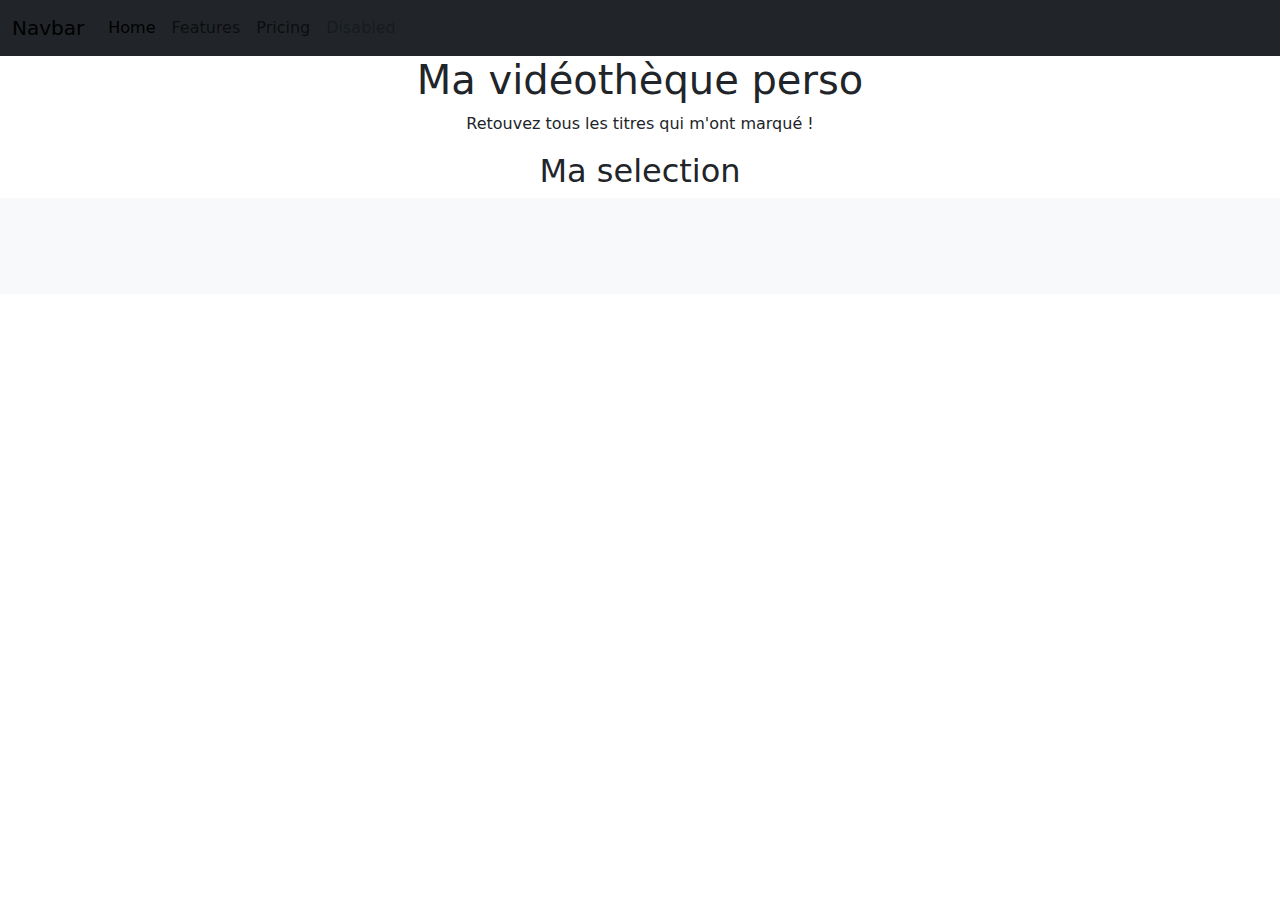
<file: videotheque/index.html>
<!DOCTYPE html>
<html lang="en">

<head>
    <meta charset="UTF-8" />
    <meta http-equiv="X-UA-Compatible" content="IE=edge" />
    <meta name="viewport" content="width=device-width, initial-scale=1.0" />
    <title>MA Videotheque</title>
    <link
    rel="stylesheet"
    href="https://cdn.jsdelivr.net/npm/bootstrap@5.2.3/dist/css/bootstrap.min.css"
  />
  <link rel="stylesheet" href="https://cdnjs.cloudflare.com/ajax/libs/font-awesome/6.2.1/css/all.min.css" integrity="sha512-MV7K8+y+gLIBoVD59lQIYicR65iaqukzvf/nwasF0nqhPay5w/9lJmVM2hMDcnK1OnMGCdVK+iQrJ7lzPJQd1w==" crossorigin="anonymous" referrerpolicy="no-referrer" />
  <link rel="stylesheet" href="/videotheque/assets/css/main.css">
</head>

<body>
    <nav class="navbar navbar-expand-lg sticky fixed top bg-dark">
        <div class="container-fluid">
          <a class="navbar-brand" href="#">Navbar</a>
          <button class="navbar-toggler" type="button" data-bs-toggle="collapse" data-bs-target="#navbarNav" aria-controls="navbarNav" aria-expanded="false" aria-label="Toggle navigation">
            <span class="navbar-toggler-icon"></span>
          </button>
          <div class="collapse navbar-collapse" id="navbarNav">
            <ul class="navbar-nav">
              <li class="nav-item">
                <a class="nav-link active" aria-current="page" href="#">Home</a>
              </li>
              <li class="nav-item">
                <a class="nav-link" href="#">Features</a>
              </li>
              <li class="nav-item">
                <a class="nav-link" href="#">Pricing</a>
              </li>
              <li class="nav-item">
                <a class="nav-link disabled">Disabled</a>
              </li>
            </ul>
          </div>
        </div>
      </nav>
<header>
    <h1>Ma vidéothèque perso</h1>
    <p>Retouvez tous les titres qui m'ont marqué !</p>
</header>
<main>

    <h2>Ma selection</h2>

<div class="album py-5 bg-light">
    <div class="container">

         <div class="row row-cols-1 row-cols-sm-2 row-cols-md-3 g-3" id="moviesList">
      </div>

<div id="perviewsdiv">

</div>
</main>
    <script src="assets/js/percent_film.js"></script>
    
    <script src="	https://cdn.jsdelivr.net/npm/bootstrap@5.2.3/dist/js/bootstrap.bundle.min.js"></script>
    <script src="assets/js/movie_list.js"></script>
    
</body>

</html>
</file>
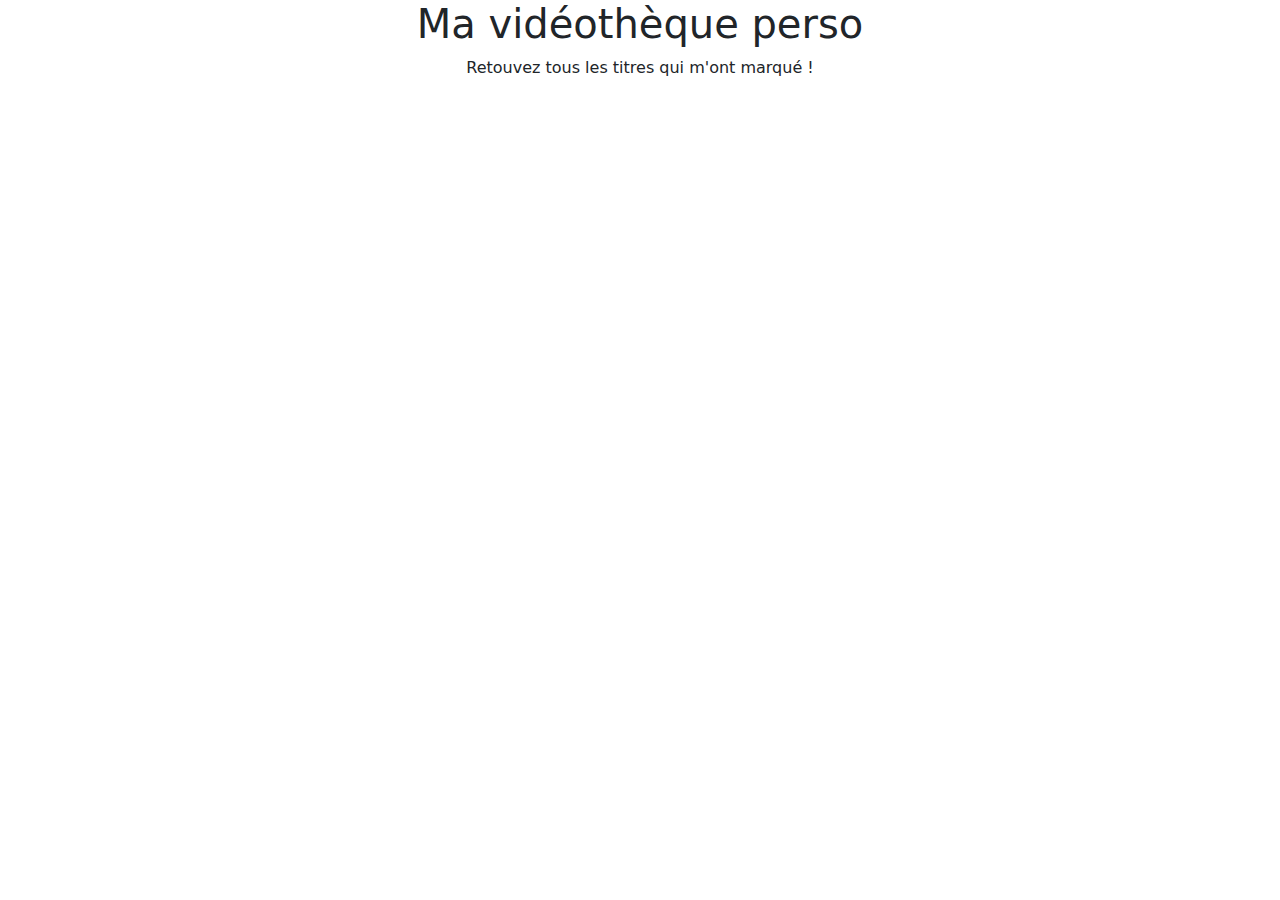
<file: videotheque/movie_detail.html>
<!DOCTYPE html>
<html lang="en">

<head>
    <meta charset="UTF-8" />
    <meta http-equiv="X-UA-Compatible" content="IE=edge" />
    <meta name="viewport" content="width=device-width, initial-scale=1.0" />
    <title>Ma Videotheque</title>
    <link
    rel="stylesheet"
    href="https://cdn.jsdelivr.net/npm/bootstrap@5.2.3/dist/css/bootstrap.min.css"
  />
  <link rel="stylesheet" href="https://cdnjs.cloudflare.com/ajax/libs/font-awesome/6.2.1/css/all.min.css" integrity="sha512-MV7K8+y+gLIBoVD59lQIYicR65iaqukzvf/nwasF0nqhPay5w/9lJmVM2hMDcnK1OnMGCdVK+iQrJ7lzPJQd1w==" crossorigin="anonymous" referrerpolicy="no-referrer" />
  <link rel="stylesheet" href="/videotheque/assets/css/main.css">
</head>

<body>
<header>
    <h1>Ma vidéothèque perso</h1>
    <p>Retouvez tous les titres qui m'ont marqué !</p>
</header>

<main id="power"></main>

<script src="assets/js/percent_film.js"></script>
<script src="assets/js/view-movie_detail.js"></script>
<script src="	https://cdn.jsdelivr.net/npm/bootstrap@5.2.3/dist/js/bootstrap.bundle.min.js"></script>


</body>

</html>
</file>
<file: videotheque/assets/css/main.css>
* {
    text-align: center;
}
img {
   object-fit: cover; 
   width:100%;
   aspect-ratio: 10/15;
   display: flex;
   
} 
#img2{
    object-fit: cover; 
    width:100%;
    aspect-ratio: 10/15;
    display: flex;
   
    
}
iframe {
    width: 67.2em;
    height: 30em;
}
@media screen and (max-width: 1400px) {
iframe {
    flex-direction: column-reverse;
}

}
</file>
